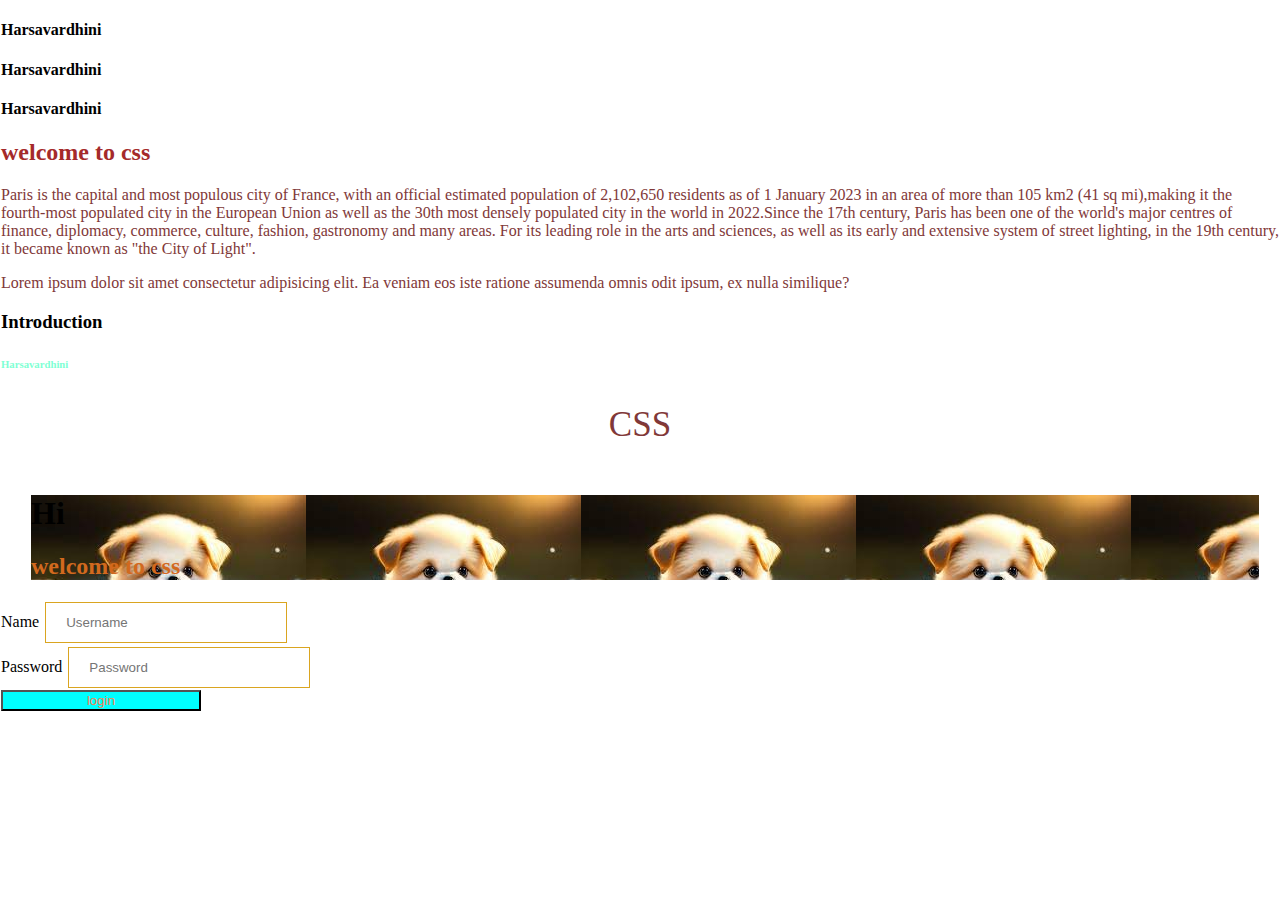
<file: Sql python/Day1 afternoon/index.html>
<!DOCTYPE html>
<html>
<head>
    <link rel="stylesheet" href="./style.css">
    <style>
    p{
        color: rgb(129, 56, 56);
    }.def{
        color: blue;
    }

    </style>
   <title>css</title>
</head>
<body>
    <h4 class="abc">Harsavardhini</h4>
    <h4 class="abc">Harsavardhini</h4>
    <h4 id="abc">Harsavardhini</h4>
    <h2 style="color: brown;">welcome to css</h2>
    <p>Paris is the capital and most populous city of France, with an official estimated population of 2,102,650 residents as of 1 January 2023 in an area of more than 105 km2 (41 sq mi),making it the fourth-most populated city in the European Union as well as the 30th most densely populated city in the world in 2022.Since the 17th century, Paris has been one of the world's major centres of finance, diplomacy, commerce, culture, fashion, gastronomy and many areas. For its leading role in the arts and sciences, as well as its early and extensive system of street lighting, in the 19th century, it became known as "the City of Light".</p>
    <p>Lorem ipsum dolor sit amet consectetur adipisicing elit. Ea veniam eos iste ratione assumenda omnis odit ipsum, ex nulla similique?</p>
    <h3>Introduction</h3>
    <h6 style="color: aquamarine;">Harsavardhini</h6>
    <div id="text">
        <p>CSS</p>
        </div>
        <div class="ak">
            <h1>
                Hi
             </h1>
            <h2>
                welcome to css
            </h2>
        </div>
        <div class="form">
            <form>
                <label>Name</label>
                <input type="text"required placeholder="Username">
                <br>
                <label>Password</label>
                <input type="password"required placeholder="Password">
                <br>
                <button type="submit">login</button>
            </form>
        </div>
</body>
</html>
</file>
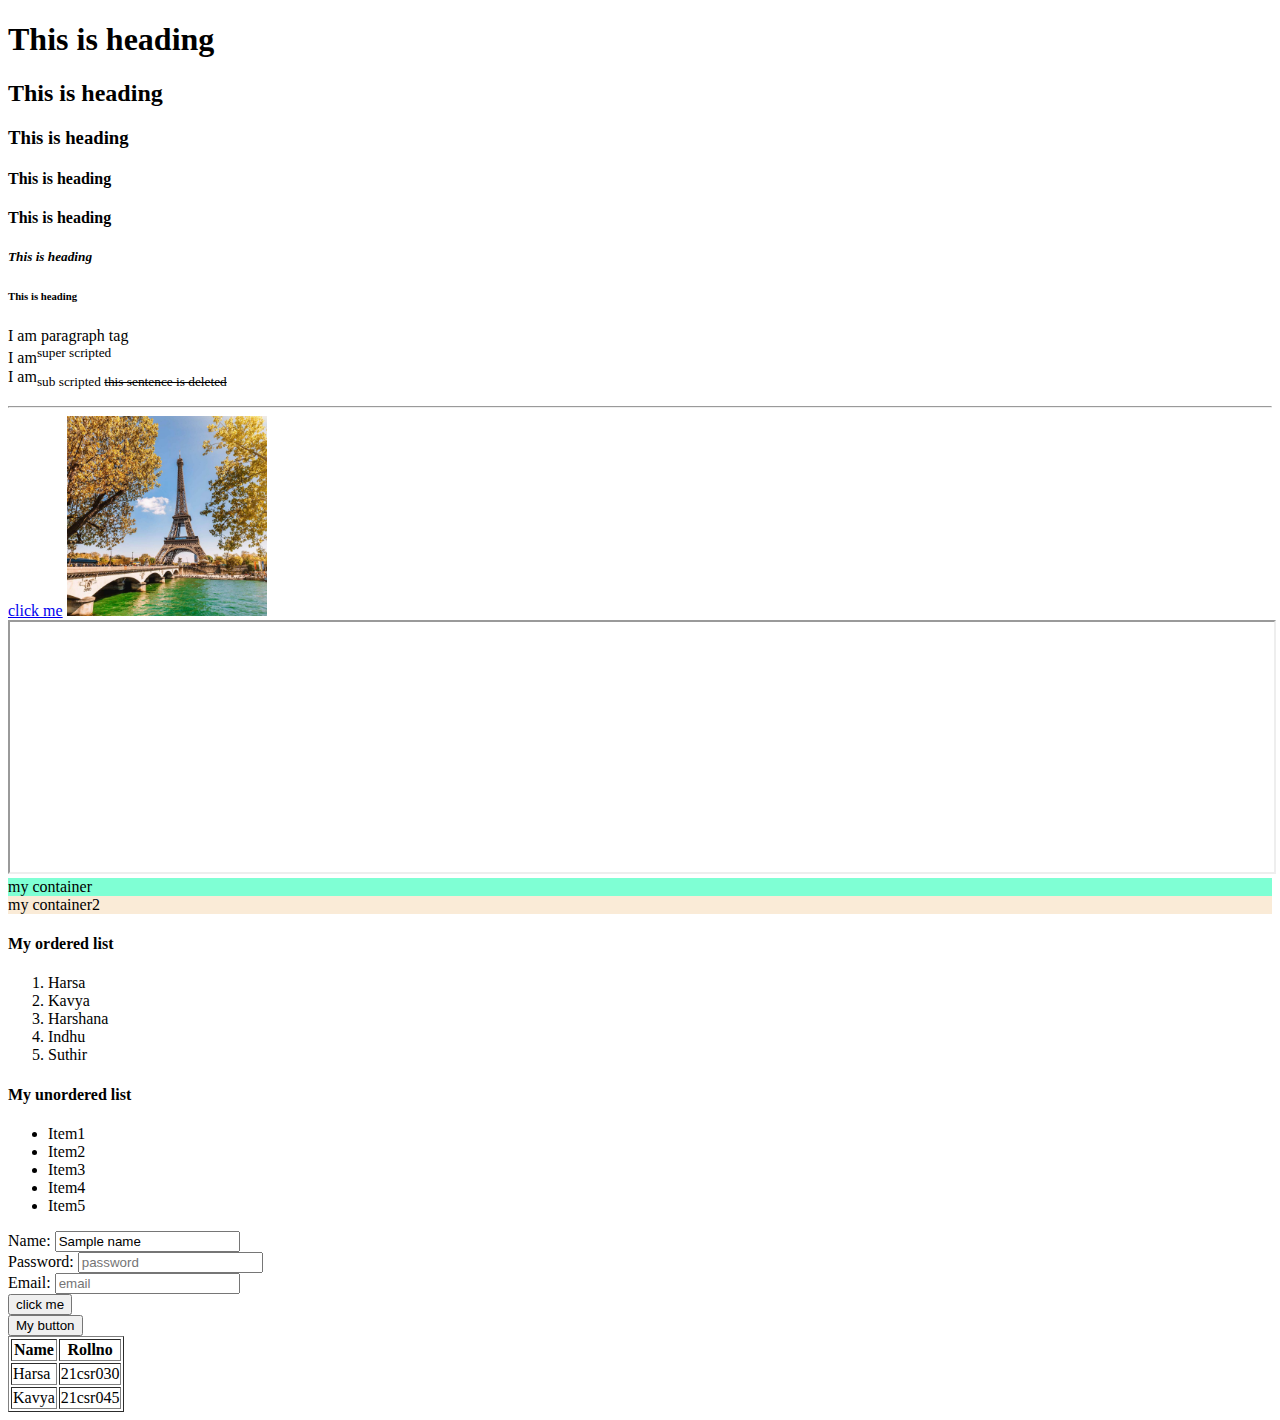
<file: Sql python/Day1 forenoon/index.html>
<!DOCTYPE html>
<head>
    <title>
        My html
    </title>
</head>
<body>
    <!--These are heading tags  -->
    <h1>This is heading</h1>
    <h2><b>This is heading</b></h2>
    <h3>This is heading</h3>
    <h4>This is heading</h4>
    <h4>This is heading</h4>
    <h5><i>This is heading</i></h5>
    <h6>This is heading</h6>
    <p>I am paragraph tag<br/>
    I am<sup>super scripted</sup><br>
</sup>
I am<sub>sub scripted</sup>
    <del>this sentence is deleted</del>
    </p>
    <hr/>
    <a href="https://www.google.com/"target="blank">click me</a>
    <img src="images/paris image.jpg"alt="paris image"width="200px"height="200px">
    <video src=""></video>
    <audio src=""></audio>
    <iframe src="https://velalarengg.ac.in/"width="100%"height="250px"></iframe>
    <!-- container -->
    <div style="background-color: aquamarine;">
    my container</div>
    <div style="background-color: antiquewhite;">my container2</div>
    <h4>My ordered list</h4>
    <ol>
        <li>Harsa</li>
        <li>Kavya</li>
        <li>Harshana</li>
        <li>Indhu</li>
        <li>Suthir</li>
    </ol>
    <h4>My unordered list</h4>
    <ul>
        <li>Item1</li>
        <li>Item2</li>
        <li>Item3</li>
        <li>Item4</li>
        <li>Item5</li>
    </ul>
    <form> 
        <label for="myname">Name:</label>
        <input id="myname"type="text"
        placeholder="text"value="Sample name">
        <br/>
        <label for="password">Password:</label>
        <input for="password" type="password"
        placeholder="password"><br/>
        <label for="email">Email:</label>
        <input id="email"type="email"
        placeholder="email"><br/>
        <input type="submit"
        value="click me">
    </form>
    <button>My button</button>
    <!-- My table -->
    <table border="1px">
        <tr>
            <th>Name</th>
            <th>Rollno</th>
        </tr>
        <tr>
         <td>Harsa</td>
         <td>21csr030</td>
         </tr>
         <tr>
            <td>Kavya</td>
            <td>21csr045</td>
         </tr>
    </table>
</html>
</file>
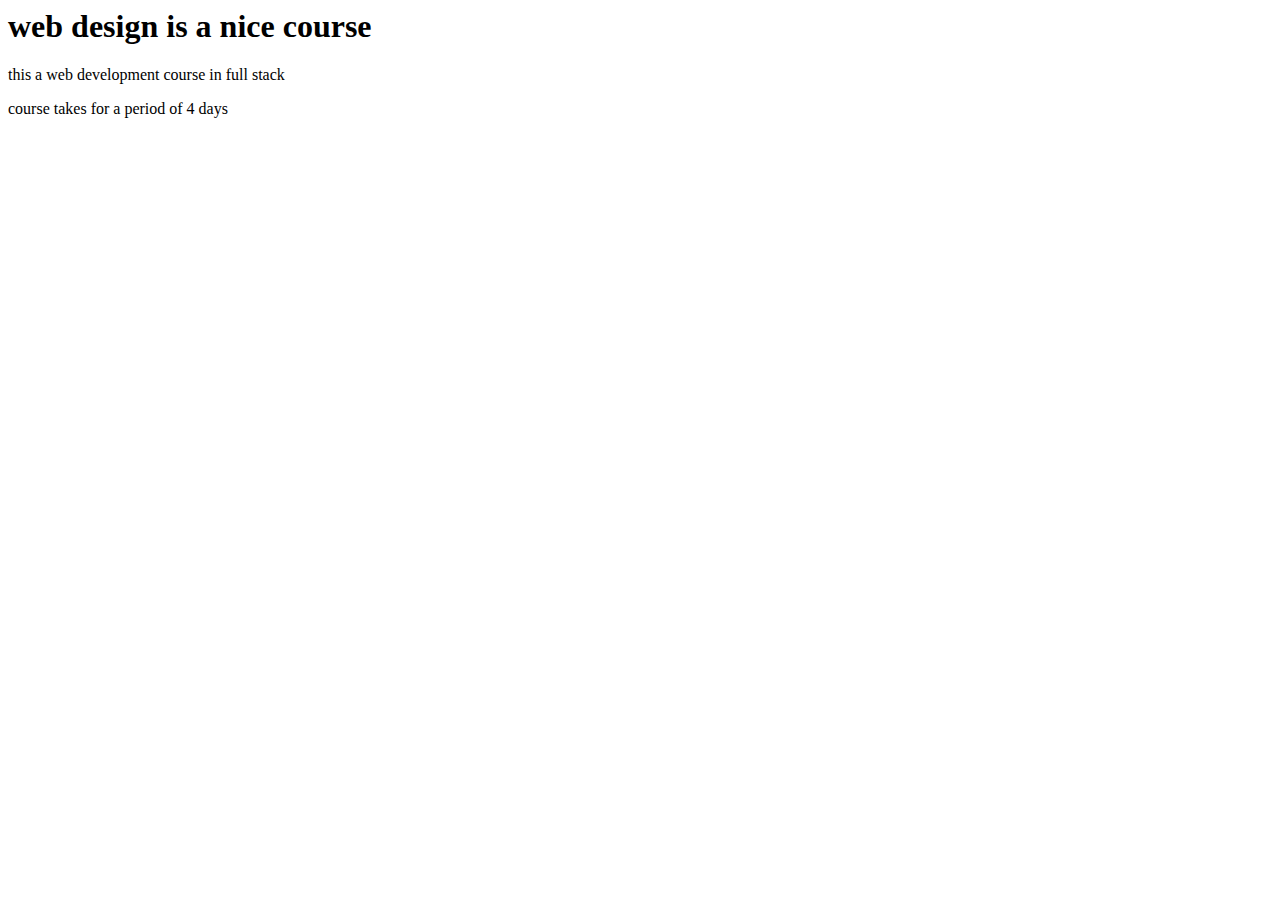
<file: Sql python/Day 3 forenoon/sample/blog/templates/index.html>
<html>
    <head>
        <title>web design</title>
    </head>
    <body>
        <h1>web design is a nice course</h1>
        <p>this a web development course in full stack</p>
        <p>course takes for a period of 4 days</p>
    </body>
</html>
</file>
<file: Sql python/Day1 afternoon/style.css>
body{
    background-repeat: no-repeat;
    margin: 1px;
}
#text{
    text-align: center;
    color: blueviolet;
    font-size: 35px;
    font-family: cursive;
}
.ak h2,.ak p{
    color: chocolate;
}
.ak{
    margin: 50px 20px 0px 30px;
    background-image: url("image/download.jpeg");
}
.form input[type=text], .form input[type=password]{
    width: 200px;
    padding: 12px 20px;
    margin: 2px;
    border: 1px solid goldenrod;
}
.form button{
    background-color: aqua;
    width: 200px;
    padding:14px 10
    
    
    
    
    
    
    
    
    
    
    
    
    px ;
    color: coral;
    
}
</file>
